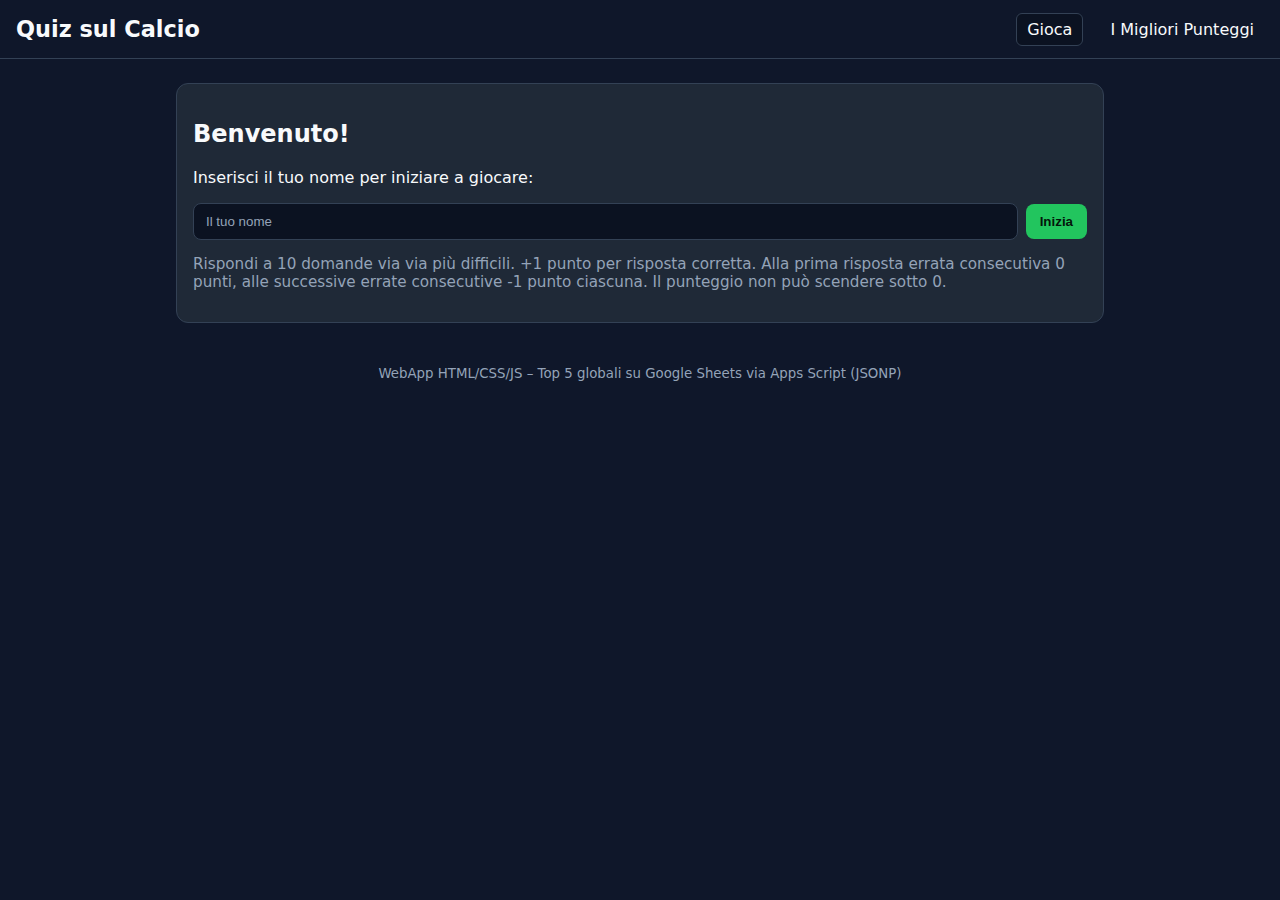
<file: index.html>
<!DOCTYPE html>
<html lang="it">
<head>
  <meta charset="UTF-8" />
  <meta name="viewport" content="width=device-width, initial-scale=1" />
  <title>Quiz sul Calcio</title>
  <link rel="stylesheet" href="styles.css" />
</head>
<body>
  <header>
    <h1>Quiz sul Calcio</h1>
    <nav>
      <a href="index.html" class="active">Gioca</a>
      <a href="leaderboard.html">I Migliori Punteggi</a>
    </nav>
  </header>

  <main>
    <section id="start-screen" class="card">
      <h2>Benvenuto!</h2>
      <p>Inserisci il tuo nome per iniziare a giocare:</p>
      <div class="row">
        <input type="text" id="player-name" placeholder="Il tuo nome" maxlength="30" />
        <button id="start-btn" class="primary">Inizia</button>
      </div>
      <p class="note">Rispondi a 10 domande via via più difficili. +1 punto per risposta corretta. Alla prima risposta errata consecutiva 0 punti, alle successive errate consecutive -1 punto ciascuna. Il punteggio non può scendere sotto 0.</p>
    </section>

    <section id="quiz-container" class="card hidden">
      <div class="quiz-header">
        <div id="player-label"></div>
        <div id="score-label">Punteggio: <span id="score">0</span></div>
        <div id="progress-label">Domanda <span id="question-index">1</span>/10</div>
      </div>

      <div id="question-area">
        <h2 id="question-text">Domanda</h2>
        <div id="answers" class="answers-grid"></div>
        <div id="feedback" class="feedback"></div>
      </div>

      <div class="actions">
        <button id="next-btn" class="secondary" disabled>Prossima domanda ▶</button>
      </div>
    </section>

    <section id="summary" class="card hidden">
      <h2>Risultato finale</h2>
      <p><strong>Giocatore:</strong> <span id="summary-player"></span></p>
      <p><strong>Punteggio totale:</strong> <span id="summary-score"></span></p>
      <div class="columns">
        <div>
          <h3>Risposte giuste ✅</h3>
          <ul id="list-correct" class="result-list"></ul>
        </div>
        <div>
          <h3>Risposte sbagliate ❌</h3>
          <ul id="list-wrong" class="result-list"></ul>
        </div>
      </div>
      <div class="actions">
        <a class="secondary" href="leaderboard.html">Vai ai migliori punteggi</a>
        <button id="play-again-btn" class="primary">Gioca di nuovo</button>
      </div>
    </section>
  </main>

  <footer>
    <small>WebApp HTML/CSS/JS – Top 5 globali su Google Sheets via Apps Script (JSONP)</small>
  </footer>

  <script src="questions.js"></script>
  <script src="script.js"></script>
</body>
</html>
</file>
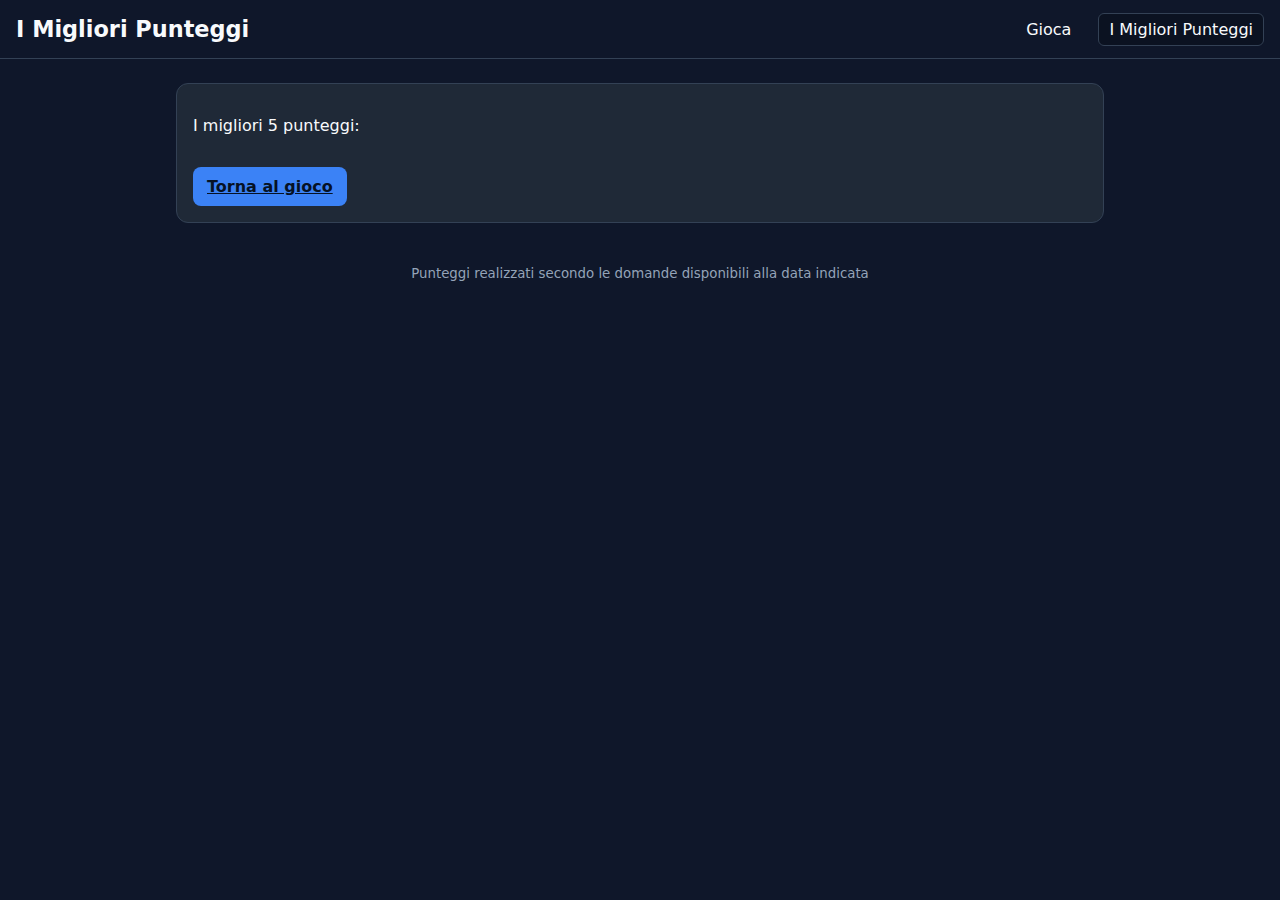
<file: leaderboard.html>
<!DOCTYPE html>
<html lang="it">
<head>
  <meta charset="UTF-8" />
  <meta name="viewport" content="width=device-width, initial-scale=1" />
  <title>I Migliori Punteggi – Quiz sul Calcio</title>
  <link rel="stylesheet" href="styles.css" />
</head>
<body>
  <header>
    <h1>I Migliori Punteggi</h1>
    <nav>
      <a href="index.html">Gioca</a>
      <a href="leaderboard.html" class="active">I Migliori Punteggi</a>
    </nav>
  </header>

  <main>
    <section class="card">
      <p>I migliori 5 punteggi:</p>
      <div id="leaderboard-wrapper" class="loading">
        <table class="table" id="leaderboard-table >
          <thead>
            <tr>
              <th>#</th>
              <th>Data</th>
              <th>Giocatore</th>
              <th>Punteggio</th>
            </tr>
          </thead>
          <tbody id="leaderboard-body">
          </tbody>
        </table>
      </div>  
      <div class="actions">
        <a class="secondary" href="index.html">Torna al gioco</a>
      </div>
    </section>
  </main>

  <footer>
    <small>Punteggi realizzati secondo le domande disponibili alla data indicata </small>
  </footer>

<script>
  console.log('1) Dopo tabella — tbody:', document.getElementById('leaderboard-body'));
</script>

  <script>
    // Sostituisci con l'URL /exec della tua Web App Apps Script
    const API_URL = 'https://script.google.com/macros/s/AKfycbx1HdH-ItpI553s6uHVOed4oqEDFy2v2yB7dfBV4-DE7bIE2z5jG3ABcXDsKrOvxZoR/exec';
    
     window.onLeaderboardData = function(resp) {
      const top5 = (data.top || []).slice(0, 5);
      const tbody = document.getElementById('leaderboard-body');
      console.log('2) In callback — tbody:', tbody;
      if (!tbody) { console.error('tbody non trovato'); return; }
      tbody.innerHTML = '';
      top5.forEach((item, idx) => {
        const dateStr = new Date(item.date).toLocaleDateString('it-IT', { day:'2-digit', month:'2-digit', year:'numeric' });
        const tr = document.createElement('tr');
        tr.innerHTML = `<td>${idx+1}</td><td>${dateStr}</td><td>${item.name.slice(0, 10)}</td><td>${item.score}</td>`;
        tbody.appendChild(tr);
      });
      // tolgo il loading
      wrapper.classList.remove('loading');
    }

    function loadLeaderboardJSONP() {
      const s = document.createElement('script');
      const wrapper = document.getElementById('leaderboard-wrapper');
      wrapper.classList.add('loading');
      console.log('3) Prima di JSONP: inietto script…');
      s.src = `${API_URL}?callback=onLeaderboardData&_=${Date.now()}`;
      s.onerror = () => console.error('Errore nel caricamento dei punteggi');
      document.body.appendChild(s);
    }
     
   

    loadLeaderboardJSONP();
  </script>
</body>
</html>
</file>
<file: styles.css>
/* Tema scuro semplice */
:root { --bg:#0f172a; --card:#1f2937; --text:#f8fafc; --muted:#94a3b8; --primary:#22c55e; --secondary:#3b82f6; --danger:#ef4444; }
*{box-sizing:border-box;} html,body{margin:0;padding:0;font-family:system-ui,-apple-system,Segoe UI,Roboto,Helvetica,Arial,"Noto Sans",sans-serif;background:var(--bg);color:var(--text);} 
header{display:flex;align-items:center;justify-content:space-between;padding:16px;border-bottom:1px solid #334155;} header h1{margin:0;font-size:1.4rem;} nav a{color:var(--text);text-decoration:none;margin-left:12px;padding:6px 10px;border-radius:6px;} nav a:hover{background:#0b1221;} nav a.active{background:#0b1221;border:1px solid #334155;}
main{max-width:960px;margin:24px auto;padding:0 16px;} .card{background:var(--card);border:1px solid #334155;border-radius:12px;padding:16px;} .hidden{display:none;} 
.row{display:flex;gap:8px;align-items:center;} input[type="text"]{flex:1;padding:10px 12px;border-radius:8px;border:1px solid #334155;background:#0b1221;color:var(--text);} input::placeholder{color:var(--muted);} 
.primary{background:var(--primary);color:#04160b;border:none;border-radius:8px;padding:10px 14px;font-weight:600;cursor:pointer;} .secondary{background:var(--secondary);color:#061225;border:none;border-radius:8px;padding:10px 14px;font-weight:600;cursor:pointer;} .danger{background:var(--danger);color:#22060a;border:none;border-radius:8px;padding:10px 14px;font-weight:600;cursor:pointer;} button:disabled{opacity:.6;cursor:not-allowed;} 
.note{color:var(--muted);font-size:.95rem;} .quiz-header{display:flex;justify-content:space-between;align-items:center;gap:12px;margin-bottom:12px;} #question-text{margin-top:0;} 
.answers-grid{display:grid;grid-template-columns:repeat(2,minmax(0,1fr));gap:10px;} .answer-btn{background:#0b1221;color:var(--text);border:1px solid #334155;border-radius:10px;padding:12px;text-align:left;cursor:pointer;} .answer-btn:hover{border-color:var(--secondary);} .answer-btn.correct{border-color:var(--primary);background:#072612;} .answer-btn.wrong{border-color:var(--danger);background:#230909;} 
.feedback{min-height:24px;margin-top:8px;color:var(--muted);} .actions{margin-top:16px;display:flex;gap:10px;} 
.columns{display:grid;grid-template-columns:repeat(2,minmax(0,1fr));gap:16px;} .result-list{list-style:none;padding-left:0;} .result-list li{background:#0b1221;border:1px solid #334155;border-radius:8px;padding:8px;margin-bottom:6px;} 
.table{width:100%;border-collapse:collapse;} .table th,.table td{border:1px solid #334155;padding:8px;text-align:left;} .table thead{background:#0b1221;} footer{padding:16px;text-align:center;color:var(--muted);} 
@media(max-width:640px){.answers-grid{grid-template-columns:1fr;} .columns{grid-template-columns:1fr;}}
</file>
